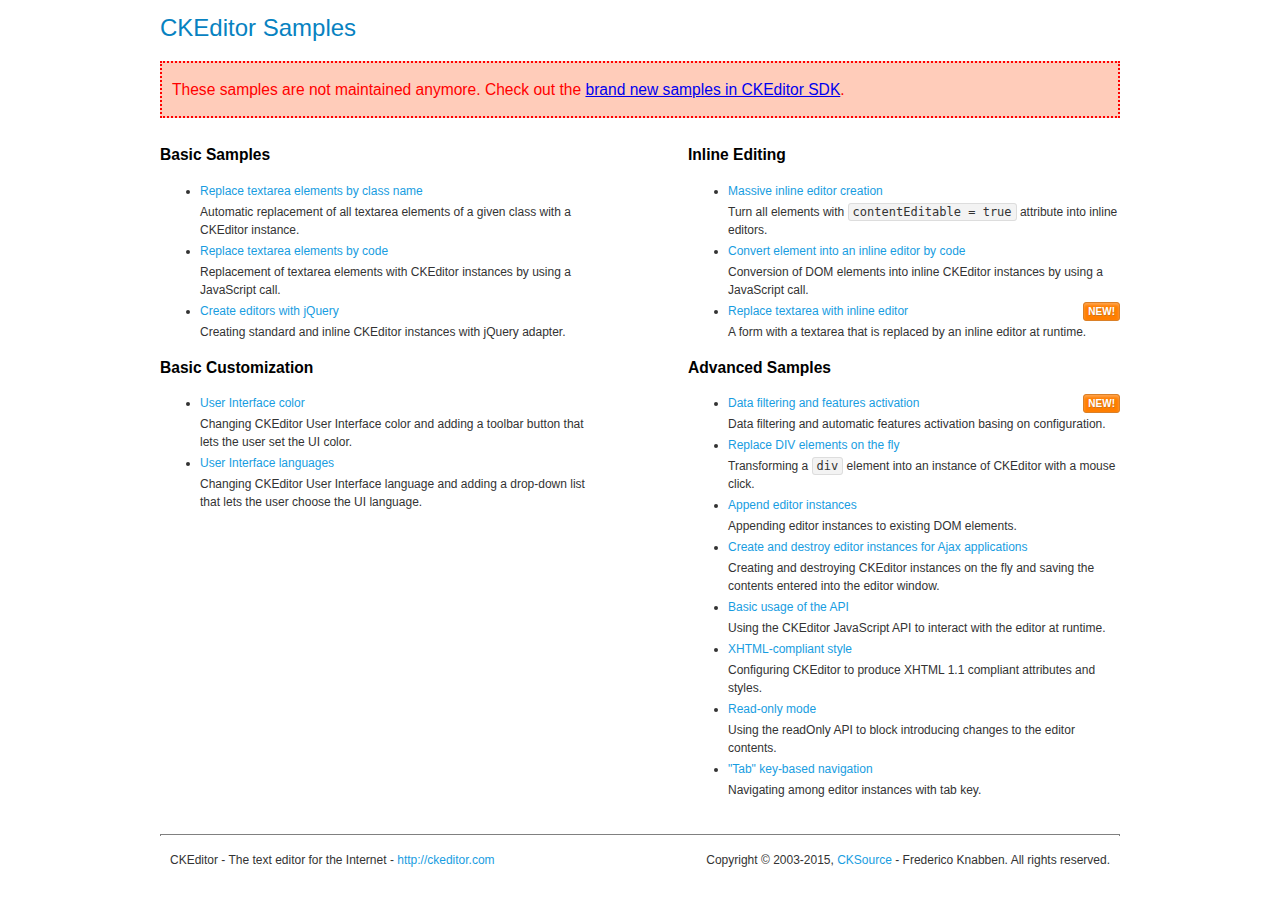
<file: war/src/main/webapp/ckeditor/samples/old/index.html>
<!DOCTYPE html>
<!--
Copyright (c) 2003-2015, CKSource - Frederico Knabben. All rights reserved.
For licensing, see LICENSE.md or http://ckeditor.com/license
-->
<html>
<head>
	<meta charset="utf-8">
	<title>CKEditor Samples</title>
	<link rel="stylesheet" href="sample.css">
</head>
<body>
	<h1 class="samples">
		CKEditor Samples
	</h1>
	<div class="warning deprecated">
		These samples are not maintained anymore. Check out the <a href="http://sdk.ckeditor.com/">brand new samples in CKEditor SDK</a>.
	</div>
	<div class="twoColumns">
		<div class="twoColumnsLeft">
			<h2 class="samples">
				Basic Samples
			</h2>
			<dl class="samples">
				<dt><a class="samples" href="replacebyclass.html">Replace textarea elements by class name</a></dt>
				<dd>Automatic replacement of all textarea elements of a given class with a CKEditor instance.</dd>

				<dt><a class="samples" href="replacebycode.html">Replace textarea elements by code</a></dt>
				<dd>Replacement of textarea elements with CKEditor instances by using a JavaScript call.</dd>

				<dt><a class="samples" href="jquery.html">Create editors with jQuery</a></dt>
				<dd>Creating standard and inline CKEditor instances with jQuery adapter.</dd>
			</dl>

			<h2 class="samples">
				Basic Customization
			</h2>
			<dl class="samples">
				<dt><a class="samples" href="uicolor.html">User Interface color</a></dt>
				<dd>Changing CKEditor User Interface color and adding a toolbar button that lets the user set the UI color.</dd>

				<dt><a class="samples" href="uilanguages.html">User Interface languages</a></dt>
				<dd>Changing CKEditor User Interface language and adding a drop-down list that lets the user choose the UI language.</dd>
			</dl>



			<!-- PLUGINS_SAMPLES -->
		</div>
		<div class="twoColumnsRight">
			<h2 class="samples">
				Inline Editing
			</h2>
			<dl class="samples">
				<dt><a class="samples" href="inlineall.html">Massive inline editor creation</a></dt>
				<dd>Turn all elements with <code>contentEditable = true</code> attribute into inline editors.</dd>

				<dt><a class="samples" href="inlinebycode.html">Convert element into an inline editor by code</a></dt>
				<dd>Conversion of DOM elements into inline CKEditor instances by using a JavaScript call.</dd>

				<dt><a class="samples" href="inlinetextarea.html">Replace textarea with inline editor</a> <span class="new">New!</span></dt>
				<dd>A form with a textarea that is replaced by an inline editor at runtime.</dd>

				<!-- INLINE_EDITING_SAMPLES -->
			</dl>

			<h2 class="samples">
				Advanced Samples
			</h2>
			<dl class="samples">
				<dt><a class="samples" href="datafiltering.html">Data filtering and features activation</a> <span class="new">New!</span></dt>
				<dd>Data filtering and automatic features activation basing on configuration.</dd>

				<dt><a class="samples" href="divreplace.html">Replace DIV elements on the fly</a></dt>
				<dd>Transforming a <code>div</code> element into an instance of CKEditor with a mouse click.</dd>

				<dt><a class="samples" href="appendto.html">Append editor instances</a></dt>
				<dd>Appending editor instances to existing DOM elements.</dd>

				<dt><a class="samples" href="ajax.html">Create and destroy editor instances for Ajax applications</a></dt>
				<dd>Creating and destroying CKEditor instances on the fly and saving the contents entered into the editor window.</dd>

				<dt><a class="samples" href="api.html">Basic usage of the API</a></dt>
				<dd>Using the CKEditor JavaScript API to interact with the editor at runtime.</dd>

				<dt><a class="samples" href="xhtmlstyle.html">XHTML-compliant style</a></dt>
				<dd>Configuring CKEditor to produce XHTML 1.1 compliant attributes and styles.</dd>

				<dt><a class="samples" href="readonly.html">Read-only mode</a></dt>
				<dd>Using the readOnly API to block introducing changes to the editor contents.</dd>

				<dt><a class="samples" href="tabindex.html">"Tab" key-based navigation</a></dt>
				<dd>Navigating among editor instances with tab key.</dd>



				<!-- ADVANCED_SAMPLES -->
			</dl>
		</div>
	</div>
	<div id="footer">
		<hr>
		<p>
			CKEditor - The text editor for the Internet - <a class="samples" href="http://ckeditor.com/">http://ckeditor.com</a>
		</p>
		<p id="copy">
			Copyright &copy; 2003-2015, <a class="samples" href="http://cksource.com/">CKSource</a> - Frederico Knabben. All rights reserved.
		</p>
	</div>
</body>
</html>
</file>
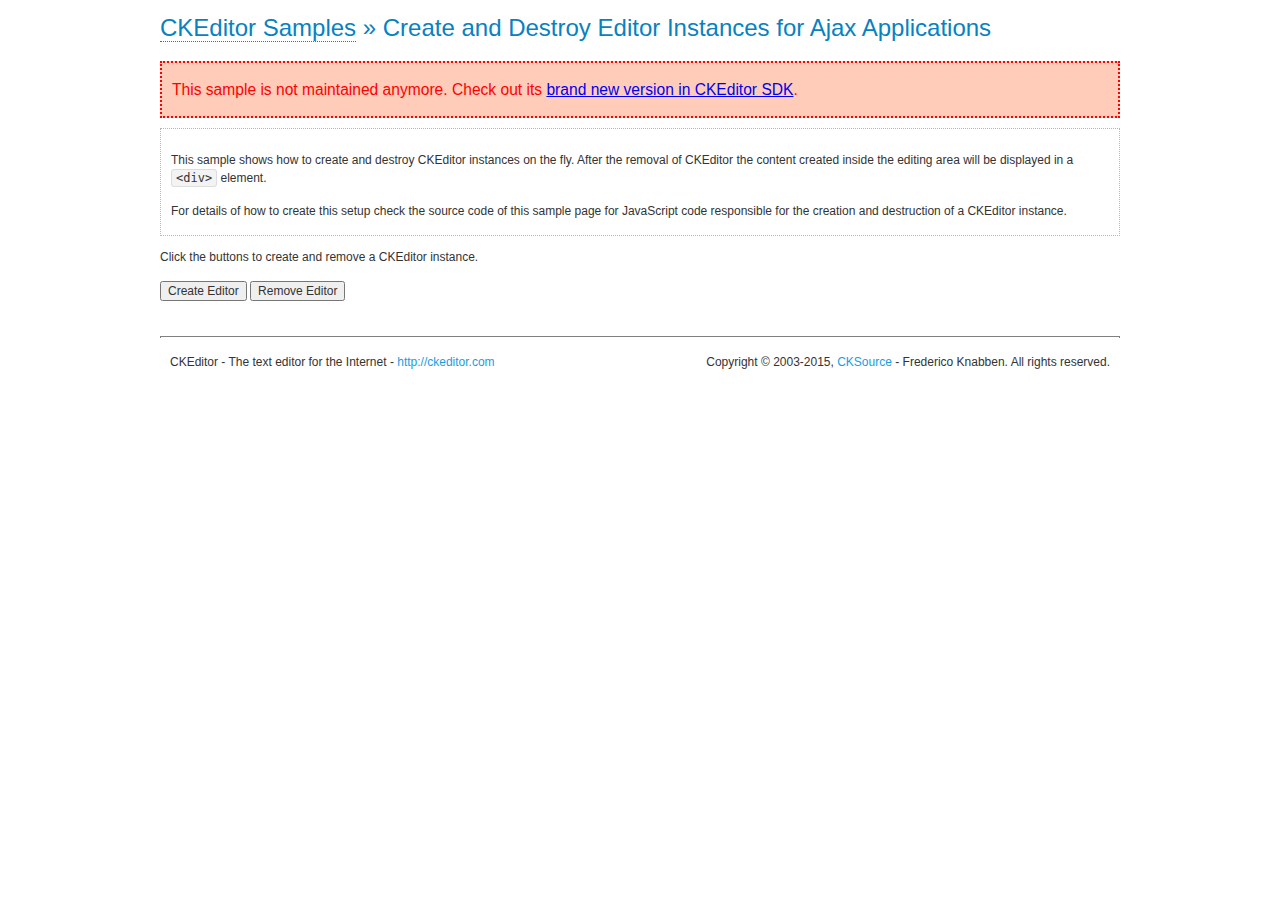
<file: war/src/main/webapp/ckeditor/samples/old/ajax.html>
<!DOCTYPE html>
<!--
Copyright (c) 2003-2015, CKSource - Frederico Knabben. All rights reserved.
For licensing, see LICENSE.md or http://ckeditor.com/license
-->
<html>
<head>
	<meta charset="utf-8">
	<title>Ajax &mdash; CKEditor Sample</title>
	<script src="../../ckeditor.js"></script>
	<link rel="stylesheet" href="sample.css">
	<script>

		var editor, html = '';

		function createEditor() {
			if ( editor )
				return;

			// Create a new editor inside the <div id="editor">, setting its value to html
			var config = {};
			editor = CKEDITOR.appendTo( 'editor', config, html );
		}

		function removeEditor() {
			if ( !editor )
				return;

			// Retrieve the editor contents. In an Ajax application, this data would be
			// sent to the server or used in any other way.
			document.getElementById( 'editorcontents' ).innerHTML = html = editor.getData();
			document.getElementById( 'contents' ).style.display = '';

			// Destroy the editor.
			editor.destroy();
			editor = null;
		}

	</script>
</head>
<body>
	<h1 class="samples">
		<a href="index.html">CKEditor Samples</a> &raquo; Create and Destroy Editor Instances for Ajax Applications
	</h1>
	<div class="warning deprecated">
		This sample is not maintained anymore. Check out its <a href="http://sdk.ckeditor.com/samples/saveajax.html">brand new version in CKEditor SDK</a>.
	</div>
	<div class="description">
		<p>
			This sample shows how to create and destroy CKEditor instances on the fly. After the removal of CKEditor the content created inside the editing
			area will be displayed in a <code>&lt;div&gt;</code> element.
		</p>
		<p>
			For details of how to create this setup check the source code of this sample page
			for JavaScript code responsible for the creation and destruction of a CKEditor instance.
		</p>
	</div>
	<p>Click the buttons to create and remove a CKEditor instance.</p>
	<p>
		<input onclick="createEditor();" type="button" value="Create Editor">
		<input onclick="removeEditor();" type="button" value="Remove Editor">
	</p>
	<!-- This div will hold the editor. -->
	<div id="editor">
	</div>
	<div id="contents" style="display: none">
		<p>
			Edited Contents:
		</p>
		<!-- This div will be used to display the editor contents. -->
		<div id="editorcontents">
		</div>
	</div>
	<div id="footer">
		<hr>
		<p>
			CKEditor - The text editor for the Internet - <a class="samples" href="http://ckeditor.com/">http://ckeditor.com</a>
		</p>
		<p id="copy">
			Copyright &copy; 2003-2015, <a class="samples" href="http://cksource.com/">CKSource</a> - Frederico
			Knabben. All rights reserved.
		</p>
	</div>
</body>
</html>
</file>
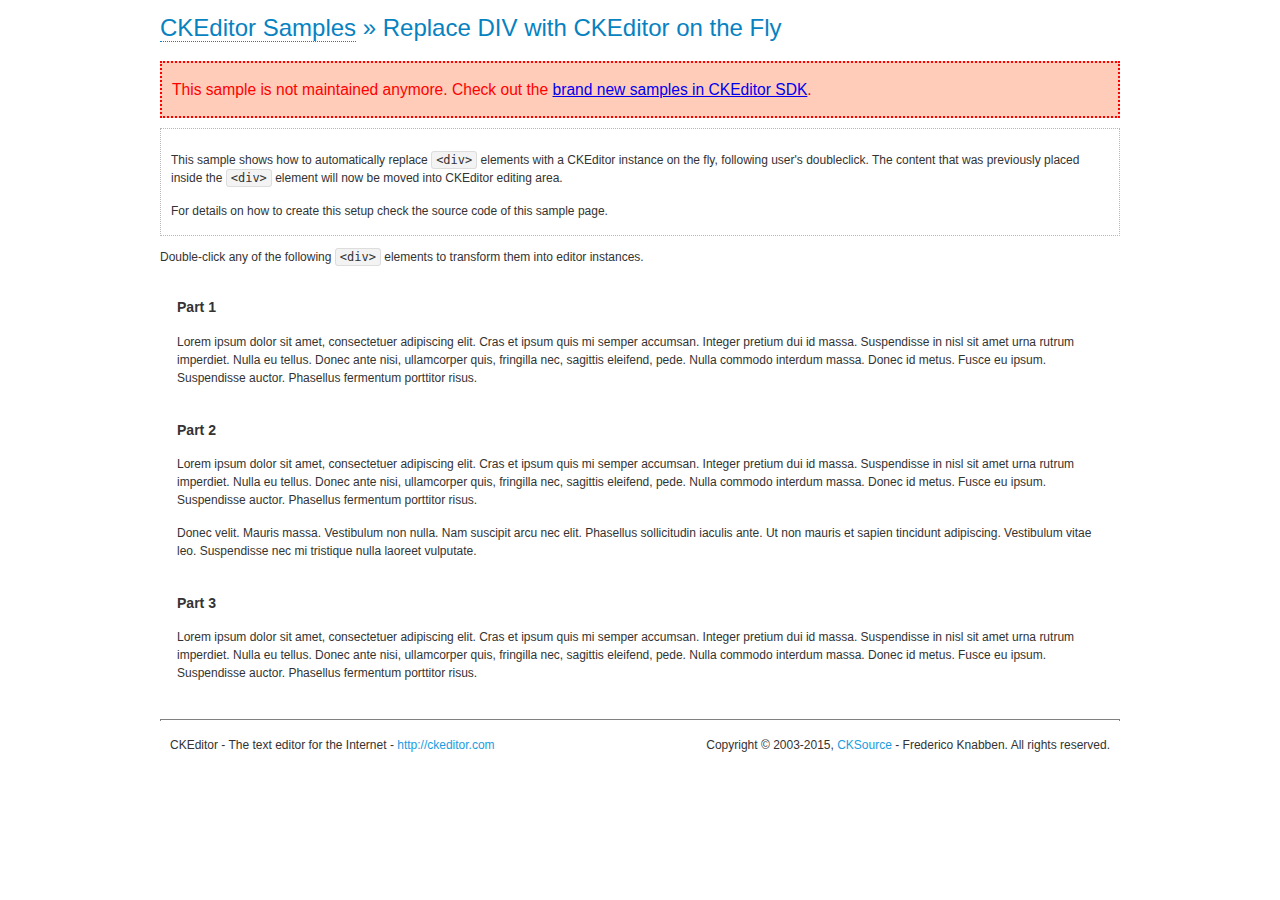
<file: war/src/main/webapp/ckeditor/samples/old/divreplace.html>
<!DOCTYPE html>
<!--
Copyright (c) 2003-2015, CKSource - Frederico Knabben. All rights reserved.
For licensing, see LICENSE.md or http://ckeditor.com/license
-->
<html>
<head>
	<meta charset="utf-8">
	<title>Replace DIV &mdash; CKEditor Sample</title>
	<script src="../../ckeditor.js"></script>
	<link href="sample.css" rel="stylesheet">
	<style>

		div.editable
		{
			border: solid 2px transparent;
			padding-left: 15px;
			padding-right: 15px;
		}

		div.editable:hover
		{
			border-color: black;
		}

	</style>
	<script>

		// Uncomment the following code to test the "Timeout Loading Method".
		// CKEDITOR.loadFullCoreTimeout = 5;

		window.onload = function() {
			// Listen to the double click event.
			if ( window.addEventListener )
				document.body.addEventListener( 'dblclick', onDoubleClick, false );
			else if ( window.attachEvent )
				document.body.attachEvent( 'ondblclick', onDoubleClick );

		};

		function onDoubleClick( ev ) {
			// Get the element which fired the event. This is not necessarily the
			// element to which the event has been attached.
			var element = ev.target || ev.srcElement;

			// Find out the div that holds this element.
			var name;

			do {
				element = element.parentNode;
			}
			while ( element && ( name = element.nodeName.toLowerCase() ) &&
				( name != 'div' || element.className.indexOf( 'editable' ) == -1 ) && name != 'body' );

			if ( name == 'div' && element.className.indexOf( 'editable' ) != -1 )
				replaceDiv( element );
		}

		var editor;

		function replaceDiv( div ) {
			if ( editor )
				editor.destroy();

			editor = CKEDITOR.replace( div );
		}

	</script>
</head>
<body>
	<h1 class="samples">
		<a href="index.html">CKEditor Samples</a> &raquo; Replace DIV with CKEditor on the Fly
	</h1>
	<div class="warning deprecated">
		This sample is not maintained anymore. Check out the <a href="http://sdk.ckeditor.com/">brand new samples in CKEditor SDK</a>.
	</div>
	<div class="description">
		<p>
			This sample shows how to automatically replace <code>&lt;div&gt;</code> elements
			with a CKEditor instance on the fly, following user's doubleclick. The content
			that was previously placed inside the <code>&lt;div&gt;</code> element will now
			be moved into CKEditor editing area.
		</p>
		<p>
			For details on how to create this setup check the source code of this sample page.
		</p>
	</div>
	<p>
		Double-click any of the following <code>&lt;div&gt;</code> elements to transform them into
		editor instances.
	</p>
	<div class="editable">
		<h3>
			Part 1
		</h3>
		<p>
			Lorem ipsum dolor sit amet, consectetuer adipiscing elit. Cras et ipsum quis mi
			semper accumsan. Integer pretium dui id massa. Suspendisse in nisl sit amet urna
			rutrum imperdiet. Nulla eu tellus. Donec ante nisi, ullamcorper quis, fringilla
			nec, sagittis eleifend, pede. Nulla commodo interdum massa. Donec id metus. Fusce
			eu ipsum. Suspendisse auctor. Phasellus fermentum porttitor risus.
		</p>
	</div>
	<div class="editable">
		<h3>
			Part 2
		</h3>
		<p>
			Lorem ipsum dolor sit amet, consectetuer adipiscing elit. Cras et ipsum quis mi
			semper accumsan. Integer pretium dui id massa. Suspendisse in nisl sit amet urna
			rutrum imperdiet. Nulla eu tellus. Donec ante nisi, ullamcorper quis, fringilla
			nec, sagittis eleifend, pede. Nulla commodo interdum massa. Donec id metus. Fusce
			eu ipsum. Suspendisse auctor. Phasellus fermentum porttitor risus.
		</p>
		<p>
			Donec velit. Mauris massa. Vestibulum non nulla. Nam suscipit arcu nec elit. Phasellus
			sollicitudin iaculis ante. Ut non mauris et sapien tincidunt adipiscing. Vestibulum
			vitae leo. Suspendisse nec mi tristique nulla laoreet vulputate.
		</p>
	</div>
	<div class="editable">
		<h3>
			Part 3
		</h3>
		<p>
			Lorem ipsum dolor sit amet, consectetuer adipiscing elit. Cras et ipsum quis mi
			semper accumsan. Integer pretium dui id massa. Suspendisse in nisl sit amet urna
			rutrum imperdiet. Nulla eu tellus. Donec ante nisi, ullamcorper quis, fringilla
			nec, sagittis eleifend, pede. Nulla commodo interdum massa. Donec id metus. Fusce
			eu ipsum. Suspendisse auctor. Phasellus fermentum porttitor risus.
		</p>
	</div>
	<div id="footer">
		<hr>
		<p>
			CKEditor - The text editor for the Internet - <a class="samples" href="http://ckeditor.com/">http://ckeditor.com</a>
		</p>
		<p id="copy">
			Copyright &copy; 2003-2015, <a class="samples" href="http://cksource.com/">CKSource</a> - Frederico
			Knabben. All rights reserved.
		</p>
	</div>
</body>
</html>
</file>
<file: war/src/main/webapp/ckeditor/samples/old/sample.css>
/*
Copyright (c) 2003-2015, CKSource - Frederico Knabben. All rights reserved.
For licensing, see LICENSE.md or http://ckeditor.com/license
*/

html, body, h1, h2, h3, h4, h5, h6, div, span, blockquote, p, address, form, fieldset, img, ul, ol, dl, dt, dd, li, hr, table, td, th, strong, em, sup, sub, dfn, ins, del, q, cite, var, samp, code, kbd, tt, pre
{
	line-height: 1.5;
}

body
{
	padding: 10px 30px;
}

input, textarea, select, option, optgroup, button, td, th
{
	font-size: 100%;
}

pre
{
	-moz-tab-size: 4;
	tab-size: 4;
}

pre, code, kbd, samp, tt
{
	font-family: monospace,monospace;
	font-size: 1em;
}

body {
	width: 960px;
	margin: 0 auto;
}

code
{
	background: #f3f3f3;
	border: 1px solid #ddd;
	padding: 1px 4px;
	border-radius: 3px;
}

abbr
{
	border-bottom: 1px dotted #555;
	cursor: pointer;
}

.new, .beta
{
	text-transform: uppercase;
	font-size: 10px;
	font-weight: bold;
	padding: 1px 4px;
	margin: 0 0 0 5px;
	color: #fff;
	float: right;
	border-radius: 3px;
}

.new
{
	background: #FF7E00;
	border: 1px solid #DA8028;
	text-shadow: 0 1px 0 #C97626;

	box-shadow: 0 2px 3px 0 #FFA54E inset;
}

.beta
{
	background: #18C0DF;
	border: 1px solid #19AAD8;
	text-shadow: 0 1px 0 #048CAD;
	font-style: italic;

	box-shadow: 0 2px 3px 0 #50D4FD inset;
}

h1.samples
{
	color: #0782C1;
	font-size: 200%;
	font-weight: normal;
	margin: 0;
	padding: 0;
}

h1.samples a
{
	color: #0782C1;
	text-decoration: none;
	border-bottom: 1px dotted #0782C1;
}

.samples a:hover
{
	border-bottom: 1px dotted #0782C1;
}

h2.samples
{
	color: #000000;
	font-size: 130%;
	margin: 15px 0 0 0;
	padding: 0;
}

p, blockquote, address, form, pre, dl, h1.samples, h2.samples
{
	margin-bottom: 15px;
}

ul.samples
{
	margin-bottom: 15px;
}

.clear
{
	clear: both;
}

fieldset
{
	margin: 0;
	padding: 10px;
}

body, input, textarea
{
	color: #333333;
	font-family: Arial, Helvetica, sans-serif;
}

body
{
	font-size: 75%;
}

a.samples
{
	color: #189DE1;
	text-decoration: none;
}

form
{
	margin: 0;
	padding: 0;
}

pre.samples
{
	background-color: #F7F7F7;
	border: 1px solid #D7D7D7;
	overflow: auto;
	padding: 0.25em;
	white-space: pre-wrap; /* CSS 2.1 */
	word-wrap: break-word; /* IE7 */
}

#footer
{
	clear: both;
	padding-top: 10px;
}

#footer hr
{
	margin: 10px 0 15px 0;
	height: 1px;
	border: solid 1px gray;
	border-bottom: none;
}

#footer p
{
	margin: 0 10px 10px 10px;
	float: left;
}

#footer #copy
{
	float: right;
}

#outputSample
{
	width: 100%;
	table-layout: fixed;
}

#outputSample thead th
{
	color: #dddddd;
	background-color: #999999;
	padding: 4px;
	white-space: nowrap;
}

#outputSample tbody th
{
	vertical-align: top;
	text-align: left;
}

#outputSample pre
{
	margin: 0;
	padding: 0;
}

.description
{
	border: 1px dotted #B7B7B7;
	margin-bottom: 10px;
	padding: 10px 10px 0;
	overflow: hidden;
}

label
{
	display: block;
	margin-bottom: 6px;
}

/**
 *	CKEditor editables are automatically set with the "cke_editable" class
 *	plus cke_editable_(inline|themed) depending on the editor type.
 */

/* Style a bit the inline editables. */
.cke_editable.cke_editable_inline
{
	cursor: pointer;
}

/* Once an editable element gets focused, the "cke_focus" class is
   added to it, so we can style it differently. */
.cke_editable.cke_editable_inline.cke_focus
{
	box-shadow: inset 0px 0px 20px 3px #ddd, inset 0 0 1px #000;
	outline: none;
	background: #eee;
	cursor: text;
}

/* Avoid pre-formatted overflows inline editable. */
.cke_editable_inline pre
{
	white-space: pre-wrap;
	word-wrap: break-word;
}

/**
 *	Samples index styles.
 */

.twoColumns,
.twoColumnsLeft,
.twoColumnsRight
{
	overflow: hidden;
}

.twoColumnsLeft,
.twoColumnsRight
{
	width: 45%;
}

.twoColumnsLeft
{
	float: left;
}

.twoColumnsRight
{
	float: right;
}

dl.samples
{
	padding: 0 0 0 40px;
}
dl.samples > dt
{
	display: list-item;
	list-style-type: disc;
	list-style-position: outside;
	margin: 0 0 3px;
}
dl.samples > dd
{
	margin: 0 0 3px;
}
.warning
{
	color: #ff0000;
	background-color: #FFCCBA;
	border: 2px dotted #ff0000;
	padding: 15px 10px;
	margin: 10px 0;
}

.warning.deprecated {
	font-size: 1.3em;
}

/* Used on inline samples */

blockquote
{
	font-style: italic;
	font-family: Georgia, Times, "Times New Roman", serif;
	padding: 2px 0;
	border-style: solid;
	border-color: #ccc;
	border-width: 0;
}

.cke_contents_ltr blockquote
{
	padding-left: 20px;
	padding-right: 8px;
	border-left-width: 5px;
}

.cke_contents_rtl blockquote
{
	padding-left: 8px;
	padding-right: 20px;
	border-right-width: 5px;
}

img.right {
	border: 1px solid #ccc;
	float: right;
	margin-left: 15px;
	padding: 5px;
}

img.left {
	border: 1px solid #ccc;
	float: left;
	margin-right: 15px;
	padding: 5px;
}

.marker
{
	background-color: Yellow;
}
</file>
